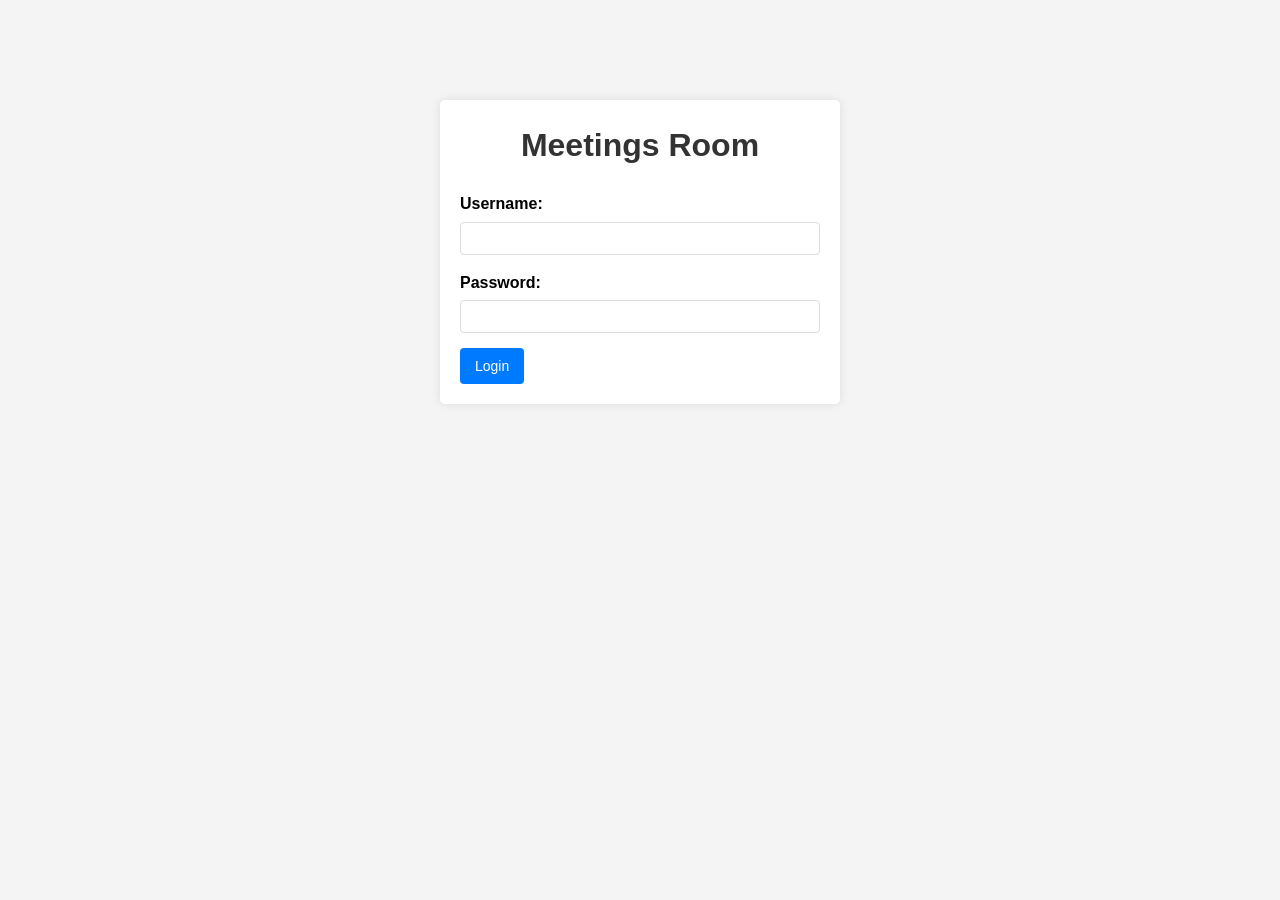
<file: meetingroom/FE/index.html>
<!DOCTYPE html>
<html lang="en">
<head>
    <meta charset="UTF-8">
    <meta name="viewport" content="width=device-width, initial-scale=1.0">
    <title>Meetings Room - Login</title>
    <link rel="stylesheet" href="css/styles.css">
</head>
<body>
    <div class="login-container">
        <h1>Meetings Room</h1>
        <form id="loginForm">
            <div class="form-group">
                <label for="username">Username:</label>
                <input type="text" id="username" required>
            </div>
            <div class="form-group">
                <label for="password">Password:</label>
                <input type="password" id="password" required>
            </div>
            <button type="submit">Login</button>
        </form>
    </div>
    <script src="js/api.js"></script>
    <script src="js/login.js"></script>
</body>
</html>
</file>
<file: meetingroom/FE/css/styles.css>
/* Azzeramento margini, padding e definizione del box model */
* {
    margin: 0;
    padding: 0;
    box-sizing: border-box;
}

body {
    font-family: Arial, sans-serif;
    line-height: 1.6;
    background-color: #f4f4f4;
}

.modal-event {
    position: fixed;
    top: 0;
    left: 0;
    width: 100%;
    height: 100%;
    background-color: rgba(0, 0, 0, 0.4);
    display: flex;
    align-items: center;
    justify-content: center;
    z-index: 999;
}

.modal-event-content {
    background-color: white;
    padding: 20px;
    border-radius: 8px;
    width: 300px;
    position: relative;
}

.model-event-close-button {
    position: absolute;
    top: 8px;
    right: 12px;
    font-size: 24px;
    cursor: pointer;
}


/* Stili del contenitore per la pagina di login */
.login-container {
    max-width: 400px;
    margin: 100px auto;
    padding: 20px;
    background: #fff;
    border-radius: 5px;
    box-shadow: 0 0 10px rgba(0, 0, 0, 0.1);
}

.login-container h1 {
    text-align: center;
    margin-bottom: 20px;
    color: #333;
}

.form-group {
    margin-bottom: 15px;
}

.form-group label {
    display: block;
    margin-bottom: 5px;
    font-weight: bold;
}

.form-group input,
.form-group select {
    width: 100%;
    padding: 8px;
    border: 1px solid #ddd;
    border-radius: 4px;
}

button {
    padding: 10px 15px;
    background: #007bff;
    color: #fff;
    border: none;
    border-radius: 4px;
    cursor: pointer;
    font-size: 14px;
}

button:hover {
    background: #0056b3;
}

/* Stili del layout principale */
.layout {
    display: flex;
    min-height: 100vh;
}

.sidebar {
    width: 250px;
    background: #2c3e50;
    color: white;
    padding: 20px;
    position: fixed;
    height: 100vh;
}

.sidebar h2 {
    margin-bottom: 20px;
    padding-bottom: 10px;
    border-bottom: 1px solid #34495e;
}

.sidebar ul {
    list-style: none;
}

.sidebar li {
    margin-bottom: 10px;
}

.sidebar a {
    color: white;
    text-decoration: none;
    display: block;
    padding: 10px;
    border-radius: 4px;
    transition: background-color 0.3s;
}

.sidebar a:hover,
.sidebar a.active {
    background: #34495e;
}

.main-content {
    flex: 1;
    padding: 20px;
    margin-left: 250px;
}

.top-bar {
    background: #fff;
    padding: 15px;
    margin-bottom: 20px;
    box-shadow: 0 2px 4px rgba(0, 0, 0, 0.1);
    display: flex;
    justify-content: space-between;
    align-items: center;
}

/* Stili del contenitore del modulo */
.form-container {
    max-width: 800px;
    margin: 0 auto;
    background: #fff;
    padding: 20px;
    border-radius: 5px;
    box-shadow: 0 0 10px rgba(0, 0, 0, 0.1);
}

.form-container h2 {
    margin-bottom: 20px;
    padding-bottom: 10px;
    border-bottom: 1px solid #eee;
}

/* stili del contenitore calendario*/
.calendar-container {
    background: #fff;
    padding: 20px;
    border-radius: 5px;
    box-shadow: 0 0 10px rgba(0, 0, 0, 0.1);
}

/* Stili per la tabella */
table {
    width: 100%;
    border-collapse: collapse;
    margin-top: 20px;
}

th,
td {
    padding: 12px;
    text-align: left;
    border-bottom: 1px solid #ddd;
}

th {
    background-color: #f8f9fa;
    font-weight: bold;
}

/* Stili per la finestra modale */
.modal {
    display: none;
    position: fixed;
    top: 0;
    left: 0;
    width: 100%;
    height: 100%;
    background-color: rgba(0, 0, 0, 0.5);
    z-index: 1000;
    overflow-y: auto;
}

.modal .form-container {
    max-width: 500px;
    margin: 50px auto;
}

/* Classi di utilità */
.mb-20 {
    margin-bottom: 20px;
}

.text-center {
    text-align: center;
}

/* Stili per i pulsanti */
button {
    transition: background-color 0.3s;
}

button:disabled {
    background-color: #ccc;
    cursor: not-allowed;
}

/* Stili per gli elementi select */
select {
    appearance: none;
    background-image: url("data:image/svg+xml;charset=UTF-8,%3csvg xmlns='http://www.w3.org/2000/svg' viewBox='0 0 24 24' fill='none' stroke='currentColor' stroke-width='2' stroke-linecap='round' stroke-linejoin='round'%3e%3cpolyline points='6 9 12 15 18 9'%3e%3c/polyline%3e%3c/svg%3e");
    background-repeat: no-repeat;
    background-position: right 10px center;
    background-size: 1em;
    padding-right: 30px;
}

#participantsList div {
    display: flex;
    align-items: center;
    gap: 8px;
    margin-bottom: 4px;
}

#participantsList div>input {
    width: auto;


/* Stili del checkbox */
input[type="checkbox"] {
    margin-right: 8px;
}

.scrollable-list {
    max-height: 200px;
    overflow-y: auto;
    border: 1px solid #ccc;
    padding: 5px;
}

.selected-list {
    margin-top: 10px;
    padding: 5px;
    background-color: #f3f3f3;
    border: 1px solid #ccc;
    min-height: 30px;
    font-size: 0.9rem;
}
/* Stile utente selezionato */
.selected-user {
    display: inline-block;
    margin: 3px;
    padding: 3px 8px;
    background-color: #e0e0e0;
    border-radius: 15px;
}

/* Stili responsive */
@media (max-width: 768px) {
    .layout {
        flex-direction: column;
    }

    .sidebar {
        width: 100%;
        height: auto;
        position: relative;
    }

    .main-content {
        margin-left: 0;
    }

    .modal .form-container {
        margin: 20px;
    }
}
</file>
